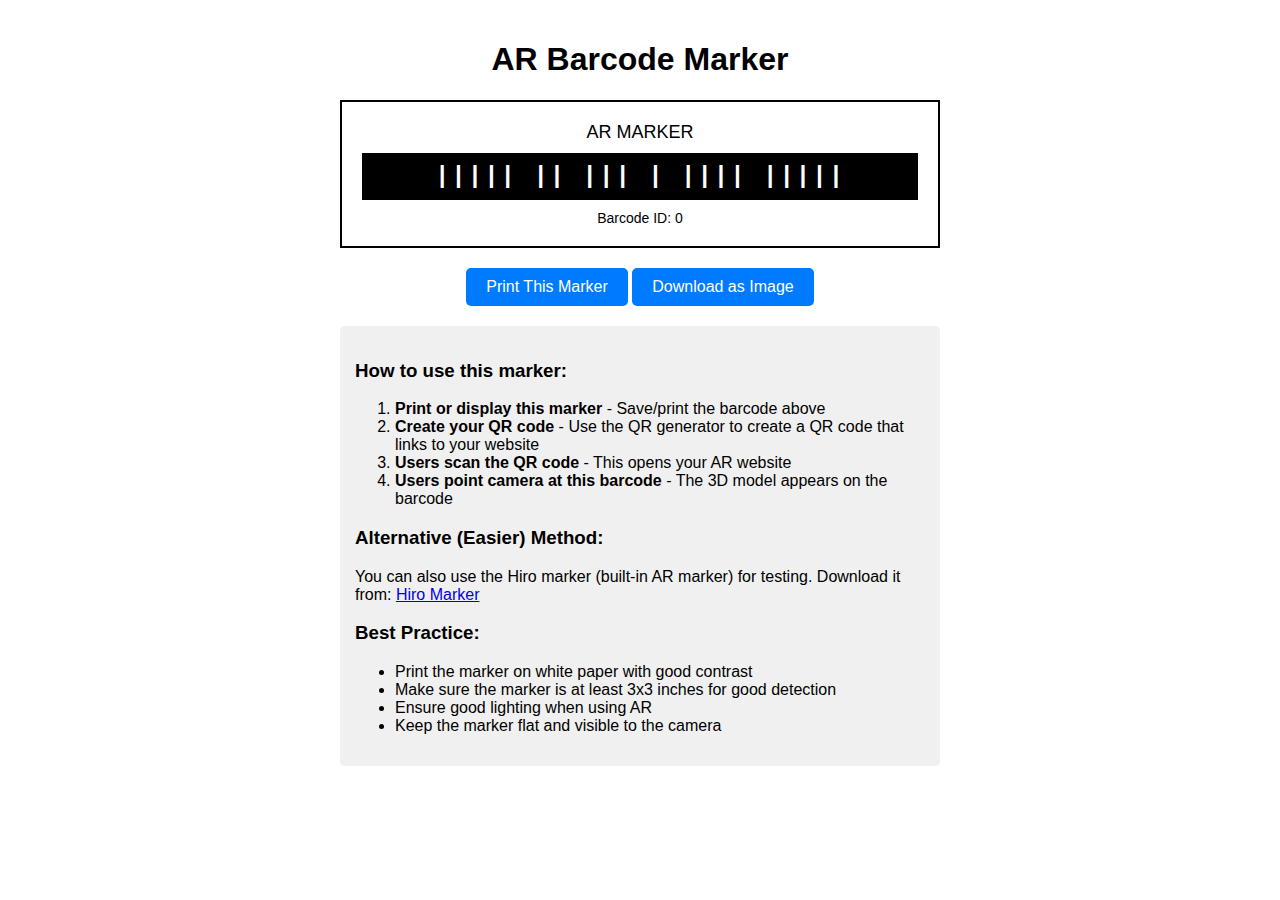
<file: create-barcode-marker.html>
<!DOCTYPE html>
<html>
<head>
    <title>Create Barcode Marker for AR</title>
    <style>
        body {
            font-family: Arial, sans-serif;
            max-width: 600px;
            margin: 0 auto;
            padding: 20px;
            text-align: center;
        }
        .marker {
            border: 2px solid #000;
            padding: 20px;
            margin: 20px 0;
            background: white;
        }
        .barcode {
            font-family: 'Courier New', monospace;
            font-size: 24px;
            font-weight: bold;
            letter-spacing: 2px;
            background: #000;
            color: #fff;
            padding: 10px;
            margin: 10px 0;
        }
        .instructions {
            background: #f0f0f0;
            padding: 15px;
            border-radius: 5px;
            margin: 20px 0;
            text-align: left;
        }
        button {
            padding: 10px 20px;
            font-size: 16px;
            background: #007bff;
            color: white;
            border: none;
            border-radius: 5px;
            cursor: pointer;
        }
    </style>
</head>
<body>
    <h1>AR Barcode Marker</h1>
    
    <div class="marker" id="marker">
        <div style="font-size: 18px; margin-bottom: 10px;">AR MARKER</div>
        <div class="barcode">||||| || ||| | |||| |||||</div>
        <div style="font-size: 14px; margin-top: 10px;">Barcode ID: 0</div>
    </div>
    
    <button onclick="printMarker()">Print This Marker</button>
    <button onclick="downloadMarker()">Download as Image</button>
    
    <div class="instructions">
        <h3>How to use this marker:</h3>
        <ol>
            <li><strong>Print or display this marker</strong> - Save/print the barcode above</li>
            <li><strong>Create your QR code</strong> - Use the QR generator to create a QR code that links to your website</li>
            <li><strong>Users scan the QR code</strong> - This opens your AR website</li>
            <li><strong>Users point camera at this barcode</strong> - The 3D model appears on the barcode</li>
        </ol>
        
        <h3>Alternative (Easier) Method:</h3>
        <p>You can also use the Hiro marker (built-in AR marker) for testing. Download it from: 
        <a href="https://github.com/AR-js-org/AR.js/blob/master/data/images/hiro.png" target="_blank">Hiro Marker</a></p>
        
        <h3>Best Practice:</h3>
        <ul>
            <li>Print the marker on white paper with good contrast</li>
            <li>Make sure the marker is at least 3x3 inches for good detection</li>
            <li>Ensure good lighting when using AR</li>
            <li>Keep the marker flat and visible to the camera</li>
        </ul>
    </div>

    <script>
        function printMarker() {
            window.print();
        }
        
        function downloadMarker() {
            // Create canvas and draw the marker
            const canvas = document.createElement('canvas');
            const ctx = canvas.getContext('2d');
            canvas.width = 400;
            canvas.height = 300;
            
            // White background
            ctx.fillStyle = 'white';
            ctx.fillRect(0, 0, canvas.width, canvas.height);
            
            // Black border
            ctx.strokeStyle = 'black';
            ctx.lineWidth = 4;
            ctx.strokeRect(10, 10, canvas.width-20, canvas.height-20);
            
            // Title
            ctx.fillStyle = 'black';
            ctx.font = '20px Arial';
            ctx.textAlign = 'center';
            ctx.fillText('AR MARKER', canvas.width/2, 50);
            
            // Barcode pattern
            ctx.fillStyle = 'black';
            ctx.fillRect(50, 100, 300, 60);
            
            ctx.fillStyle = 'white';
            ctx.font = '24px Courier New';
            ctx.fillText('||||| || ||| | |||| |||||', canvas.width/2, 135);
            
            // ID
            ctx.fillStyle = 'black';
            ctx.font = '16px Arial';
            ctx.fillText('Barcode ID: 0', canvas.width/2, 200);
            
            // Download
            const link = document.createElement('a');
            link.download = 'ar-barcode-marker.png';
            link.href = canvas.toDataURL();
            link.click();
        }
    </script>
</body>
</html>
</file>
